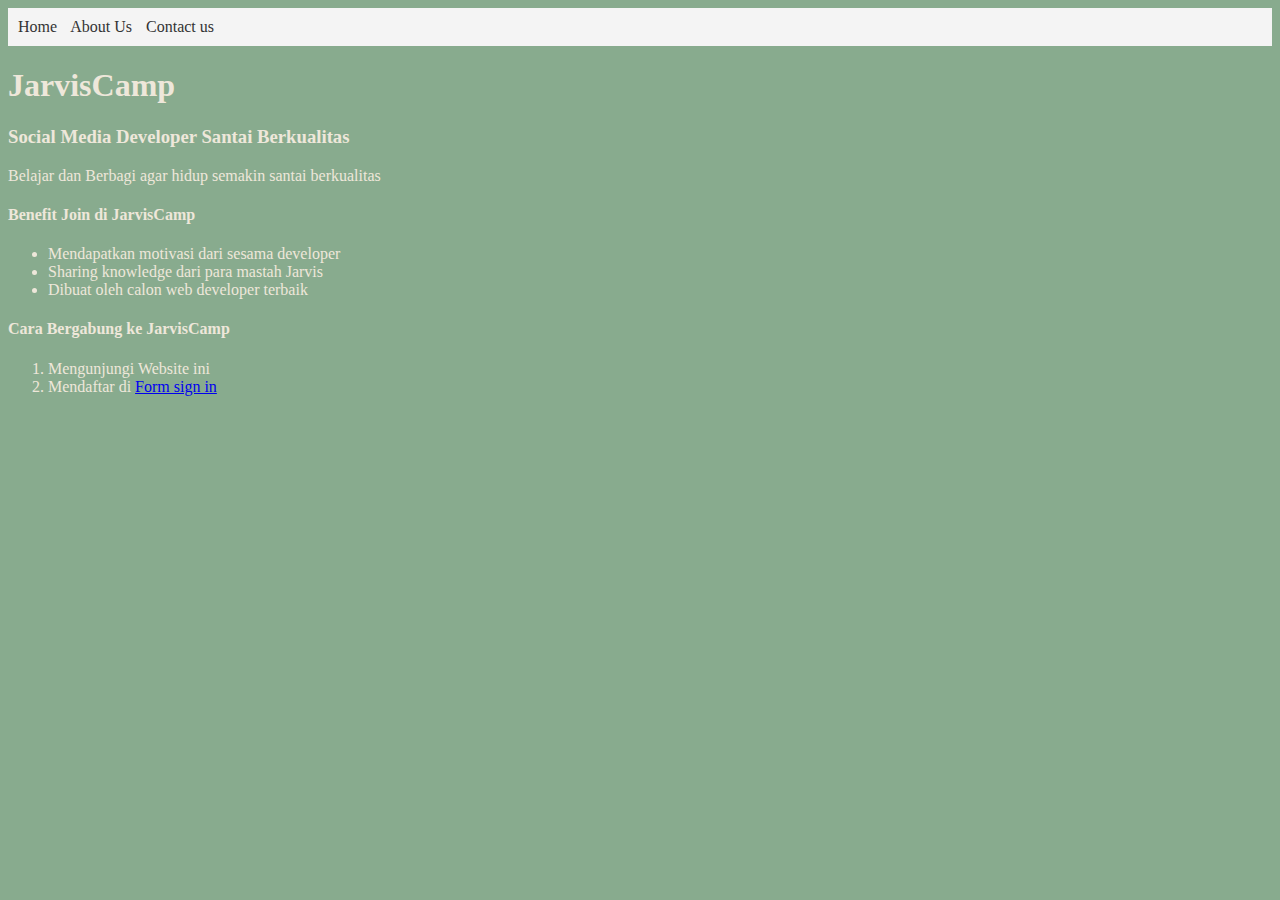
<file: pertemuan1/index.html>
<!DOCTYPE html>
<html lang="en">
<head>
    <meta charset="UTF-8">
    <meta name="viewport" content="width=device-width, initial-scale=1.0">
    <title>Tugas 1</title>
    <style>
        /* Tambahkan gaya CSS di sini */
        .navbar {
            background-color: #f4f4f4;
            padding: 10px;
        }
        .navbar a {
            text-decoration: none;
            margin-right: 10px;
            color: #333;
        }
        body {
            background-color: #88AB8E;
            color: #EEE7DA;
        }
    </style>
</head>
<body>
    <nav>
        <div class="navbar">
            <a href="index.html">Home</a>
            <a href="aboutus.html">About Us</a>
            <a href="contactus.html">Contact us</a>
        </div>
    </nav>
    <h1>JarvisCamp</h1>
    <h3>Social Media Developer Santai Berkualitas</h3>
    <p>Belajar dan Berbagi agar hidup semakin santai berkualitas</p>
    <h4>Benefit Join di JarvisCamp</h4>
    <ul>
        <li>Mendapatkan motivasi dari sesama developer</li>
        <li>Sharing knowledge dari para mastah Jarvis</li>
        <li>Dibuat oleh calon web developer terbaik</li>
    </ul>
    <h4>Cara Bergabung ke JarvisCamp</h4>
    <ol>
        <li>Mengunjungi Website ini</li>
        <li>Mendaftar di <a href="form.html">Form sign in</a></li>
</file>
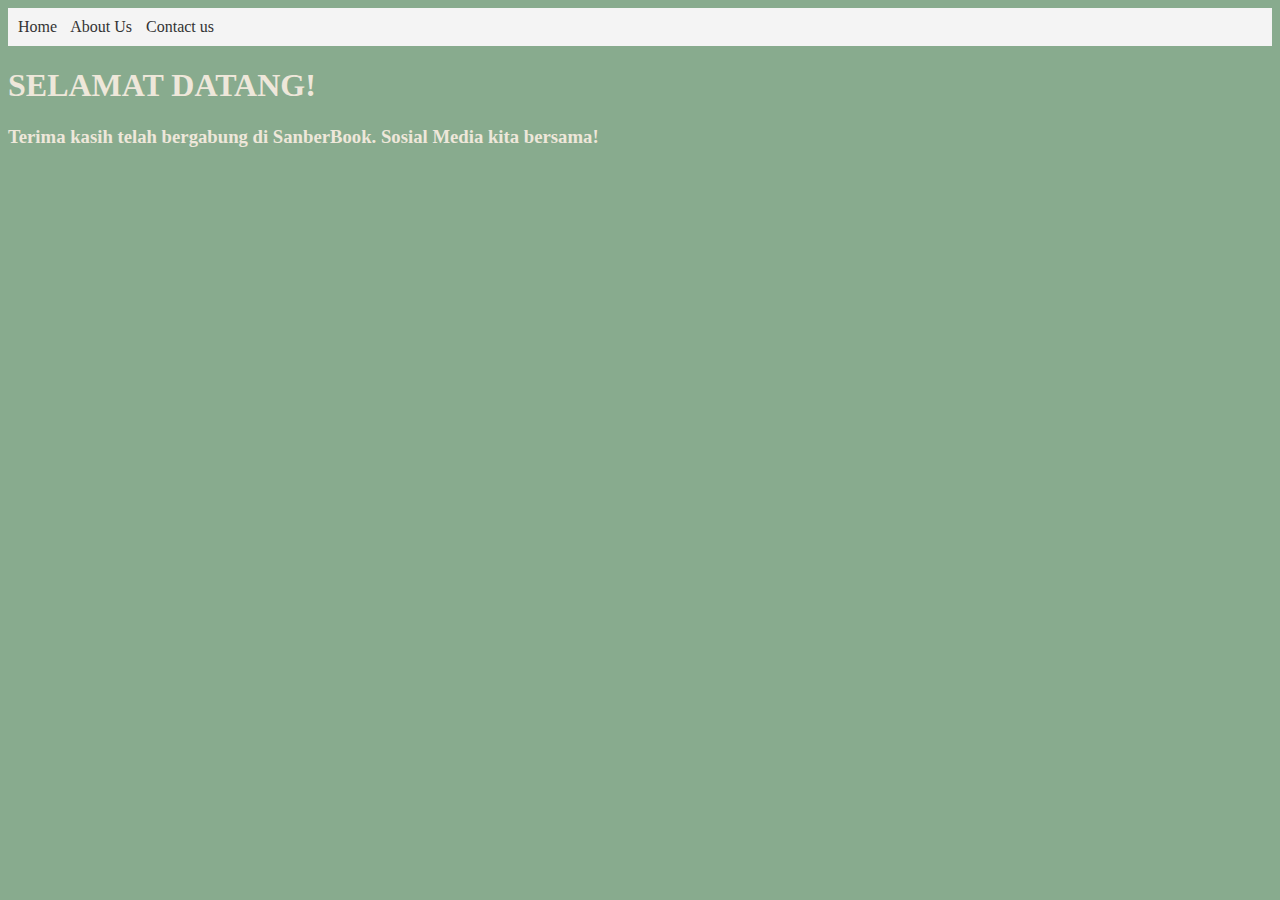
<file: pertemuan1/aboutus.html>
<!DOCTYPE html>
<html lang="en">
<head>
    <meta charset="UTF-8">
    <meta name="viewport" content="width=device-width, initial-scale=1.0">
    <title>welcome</title>
</head>
<style>
   body {
        background-color: #88AB8E;
        color: #EEE7DA;
    }
    .navbar {
            background-color: #f4f4f4;
            padding: 10px;
    }
    .navbar a {
            text-decoration: none;
            margin-right: 10px;
            color: #333;
    }
    body {
            background-color: #88AB8E;
    }
</style>
<body>
    <nav>
        <div class="navbar">
            <a href="index.html">Home</a>
            <a href="aboutus.html">About Us</a>
            <a href="contactus.html">Contact us</a>
        </div>
    </nav>
    <h1>SELAMAT DATANG!</h1>
    <h3>Terima kasih telah bergabung di SanberBook. Sosial Media kita bersama!</h3>
</body>
</html>
</file>
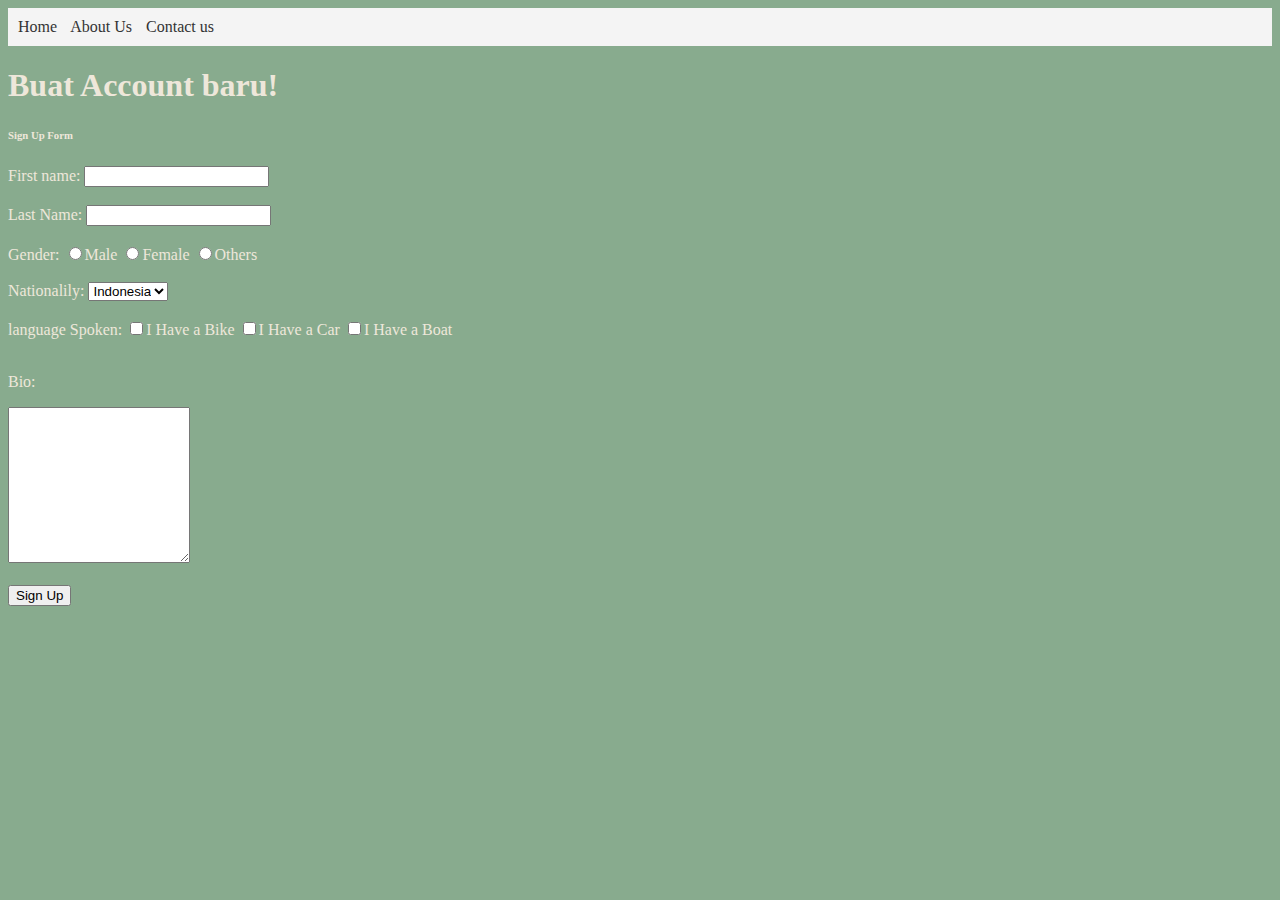
<file: pertemuan1/contactus.html>
<!DOCTYPE html>
<html lang="en">
<head>
    <meta charset="UTF-8">
    <meta name="viewport" content="width=device-width, initial-scale=1.0">
    <title>Form</title>
</head>
<style>
    body {
        background-color: #88AB8E;
        color: #EEE7DA;
    }
        /* Tambahkan gaya CSS di sini */
    .navbar {
            background-color: #f4f4f4;
            padding: 10px;
    }
    .navbar a {
            text-decoration: none;
            margin-right: 10px;
            color: #333;
    }
    body {
            background-color: #88AB8E;
            color: #EEE7DA;
    }
</style>
<body>
    <nav>
        <div class="navbar">
            <a href="index.html">Home</a>
            <a href="aboutus.html">About Us</a>
            <a href="contactus.html">Contact us</a>
        </div>
    </nav>
    <h1>Buat Account baru!</h1>
    <h6>Sign Up Form</h6>
    <label for="nama">First name:</label>
    <input type="text">
    <br><br>
    <label for="nama">Last Name:</label>
    <input type="text">
    <br><br>
    <label for="gender">Gender:</label>
    <input type="radio">Male
    <input type="radio">Female
    <input type="radio">Others
    <br><br>
    <label for="nationalily">Nationalily: </label>
    <select name="nationalily" id="nationalily">
        <option value="Indonesia">Indonesia</option>
        <option value="Canada">Canada</option>
        <option value="Korea">Korea</option>
    </select>
    <br><br>
    <label for="language spoken">language Spoken: </label>
    <input type="checkbox">I Have a Bike
    <input type="checkbox">I Have a Car
    <input type="checkbox">I Have a Boat
    <br><br>
    <p>Bio:</p>
    <textarea name="bio" id="bio" rows="10"></textarea>
    <br><br>
    <button>Sign Up</button>
</body>
</html>
</file>
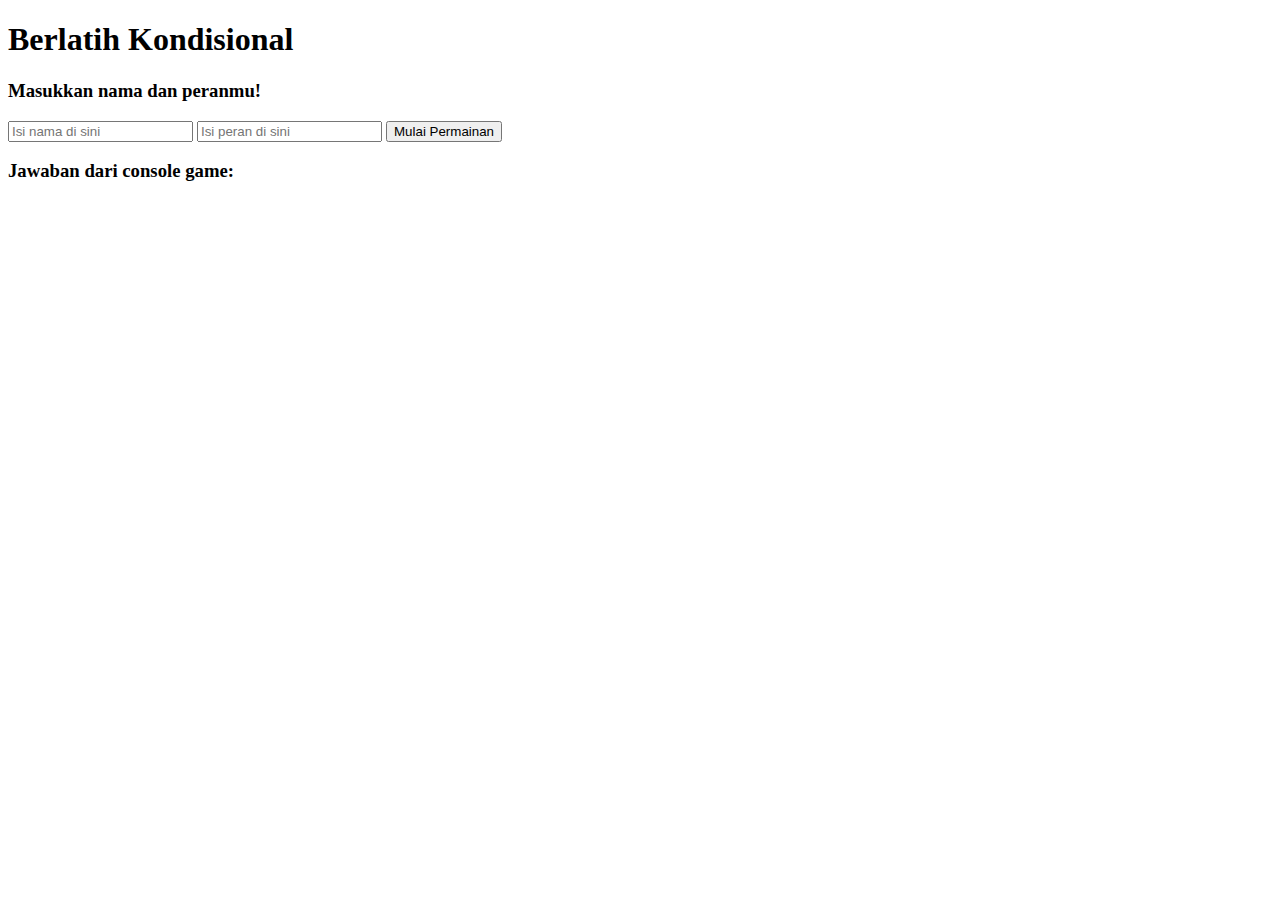
<file: pertemuan1/kondisional.html>
<!DOCTYPE html>
<html lang="en">

<head>
    <meta charset="UTF-8">
    <meta name="viewport" content="width=device-width, initial-scale=1.0">
    <meta http-equiv="X-UA-Compatible" content="ie=edge">
    <title>Conditional HTML</title>
</head>

<body>
    <h1>Berlatih Kondisional</h1>

    <h3>Masukkan nama dan peranmu!</h3>
    <form action="#" id="formConditional">
        <input type="text" id="name" placeholder="Isi nama di sini">
        <input type="text" id="role" placeholder="Isi peran di sini">
        <input type="submit" value="Mulai Permainan">
    </form>

    <h3>Jawaban dari console game: </h3>
    <div id="jawaban">

    </div>
</body>

<script>
    var form = document.getElementById("formConditional")
    var jawaban = document.getElementById("jawaban")

    form.addEventListener("submit", function(e) {
        e.preventDefault()

        /* 
            ATURAN PERMAINAN 
            // Output untuk Input nama = '' dan peran = ''
            // => "Nama harus diisi!"
    
            //Output untuk input jika nama != '' dan peran = ''
            // => "Halo Mikael, Pilih peranmu untuk memulai game!"
    
            //Output untuk Input jika nama != '' dan peran 'Penyihir'
            // => "Selamat datang di Dunia Werewolf, Nina"
            // => "Halo Penyihir Nina, kamu dapat melihat siapa yang menjadi Werewolf!"
    
            //Output untuk Input jika nama != '' dan peran 'Werewolf'
            // => "Selamat datang di Dunia Werewolf, Danu"
            // "Halo Werewolf Danu, kamu dapat memilih siapa yang akan kamu makan malam ini!"
    
            //Output untuk Input jika nama != '' dan peran 'Rakjel'
            // => "Selamat datang di Dunia Werewolf, Zero"
            // => "Halo Rakjel Zero, Kamu menjadi rakyat jelata "
    
            PETUNJUK MENGERJAKAN
            1. Buat Kondisional agar output dari konsol sesuai yang diharapkan
            2. masukkan lah jawaban dari kondisi yang diberikan oleh User ke dalam variabel jawabanKonsol
        */

        // Tuliskan Code kamu di sini
        var name = document.getElementById("name").value
        var role = document.getElementById("role").value
            // buatlah kondisional berdasarkan dua variabel di atas yaitu name dan role, ketentuannya dapat dibaca di atas
            var name = document.getElementById("name").value;
            var role = document.getElementById("role").value;
            var jawabanKonsol;

            if (name === "") {
                jawabanKonsol = "Nama harus diisi!";
            } else if (role === "") {
                jawabanKonsol = "Halo " + name + ", Pilih peranmu untuk memulai game!";
            } else if (role === "Penyihir") {
                jawabanKonsol = "Selamat datang di Dunia Werewolf, " + name + "\n";
                jawabanKonsol += "Halo Penyihir " + name + ", kamu dapat melihat siapa yang menjadi Werewolf!";
            } else if (role === "Werewolf") {
                jawabanKonsol = "Selamat datang di Dunia Werewolf, " + name + "\n";
                jawabanKonsol += "Halo Werewolf " + name + ", kamu dapat memilih siapa yang akan kamu makan malam ini!";
            } else if (role === "Rakjel") {
                jawabanKonsol = "Selamat datang di Dunia Werewolf, " + name + "\n";
                jawabanKonsol += "Halo Rakjel " + name + ", Kamu menjadi rakyat jelata";
            } else {
                jawabanKonsol = "Peran yang kamu pilih tidak valid!";
            }



        var jawabanKonsol // = jawaban dari kondisional di-assign di sini
            // Code Sampai sini

        jawaban.innerHTML = jawabanKonsol
    })
</script>

</html>
</file>
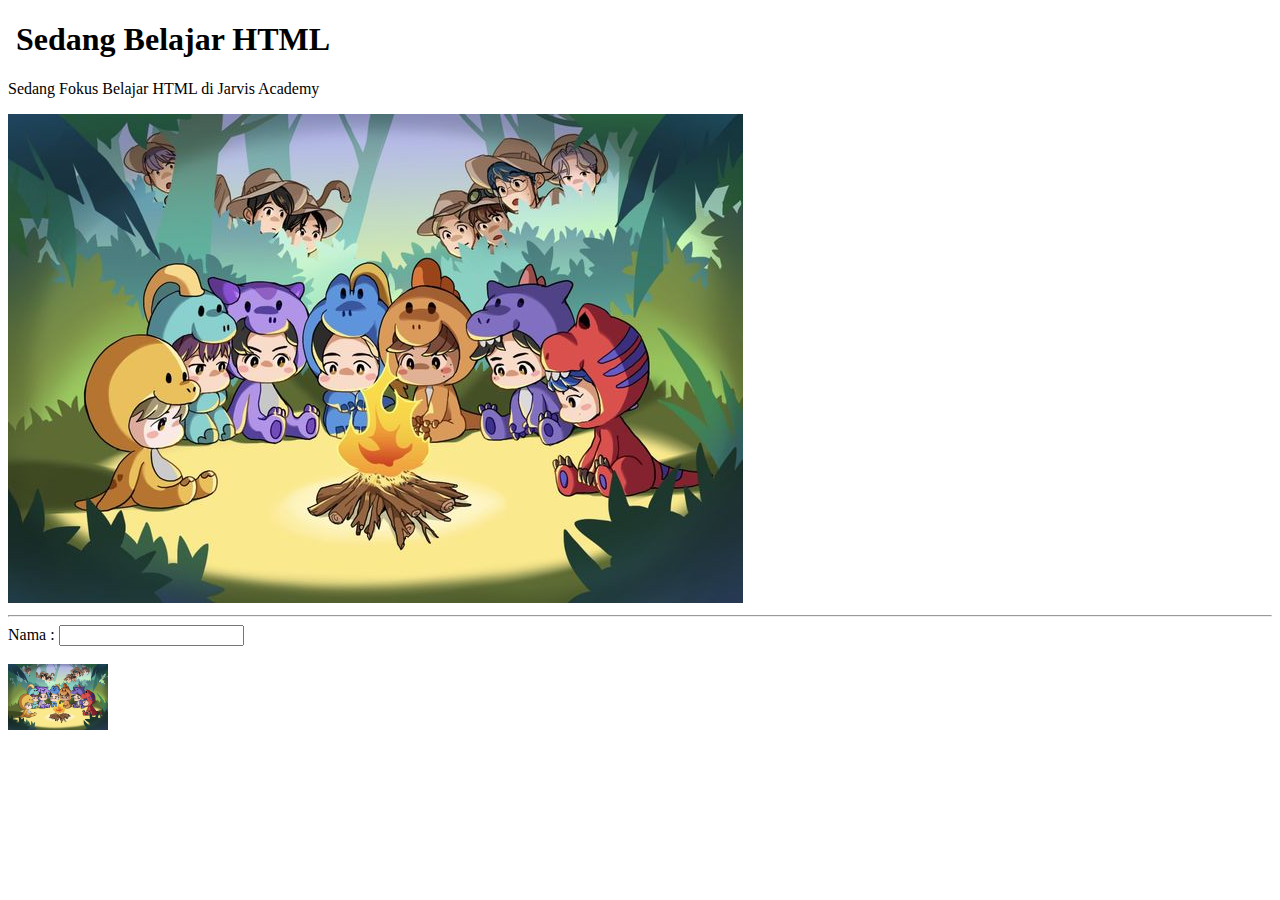
<file: pertemuan1/struktur_dasar.html>
<!DOCTYPE html>
<html>

<head>
    <title>Belajar HTML</title>
</head>

<body>
    <div class="content">
        <!--komentar adalah suatu teks yg ga akan di proses dlm html-->
    <h1>&nbsp;Sedang Belajar HTML</h1>
    <p id="desc">Sedang Fokus Belajar HTML di Jarvis Academy</p>
    <img src="download.jpg" alt="foto">
    <hr>

    <!-- contoh from -->
    <form action="">
        <label for="nama">Nama :</label>
        <input type="text">
        <br>
        <br>
        <input type="image" src="download.jpg" width="100">
    </form>
    </div>
</body>
</html>
</file>
